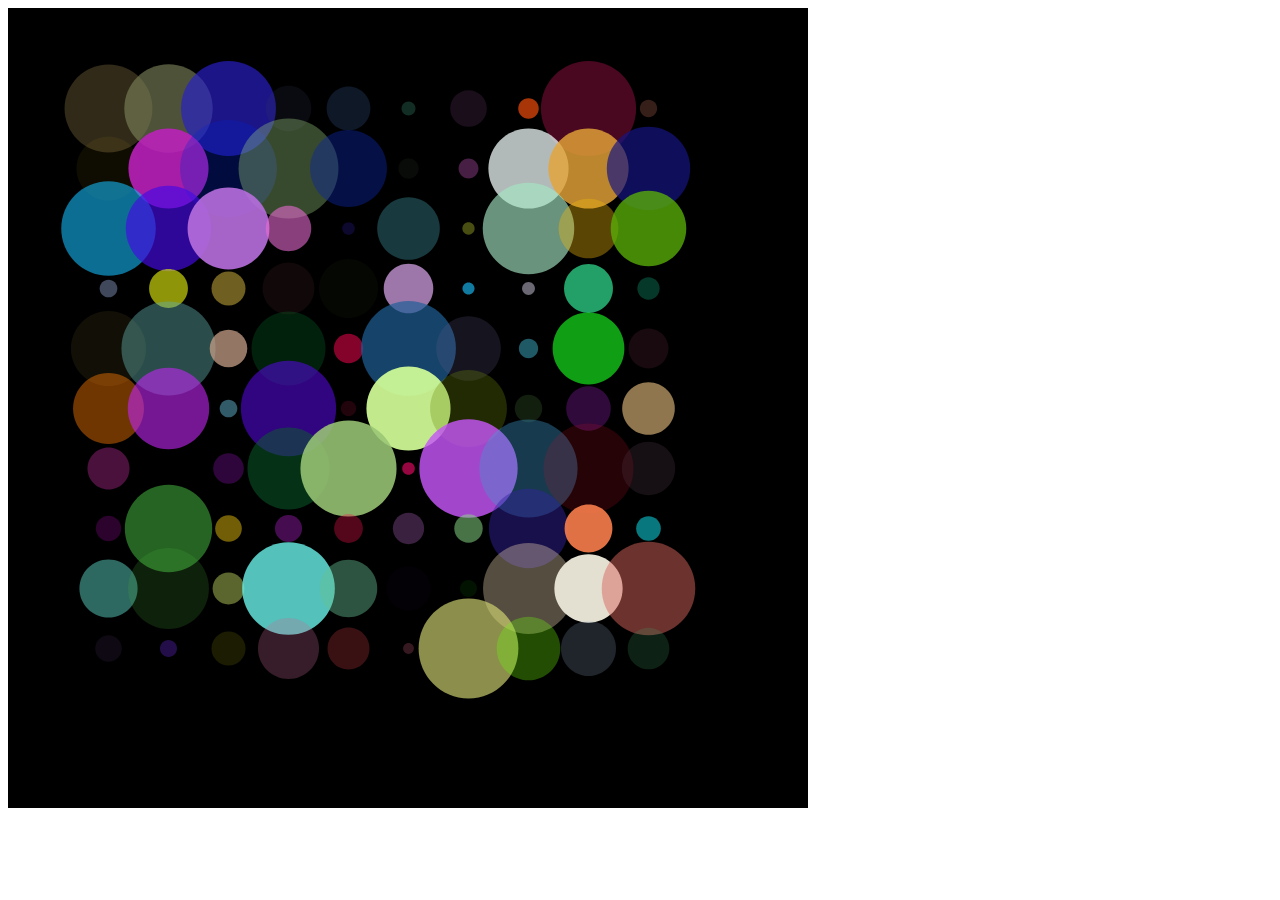
<file: Circles/index.html>
<!DOCTYPE html>
<html lang="en">
<head>
    <meta charset="UTF-8">
    <meta name="viewport" content="width=device-width, initial-scale=1.0">
    <title>Creative Coding</title>
</head>
<body>
    <script src="js/p5.min.js"></script>
    <script src="js/sketch.js"></script>
</body>
</html>
</file>
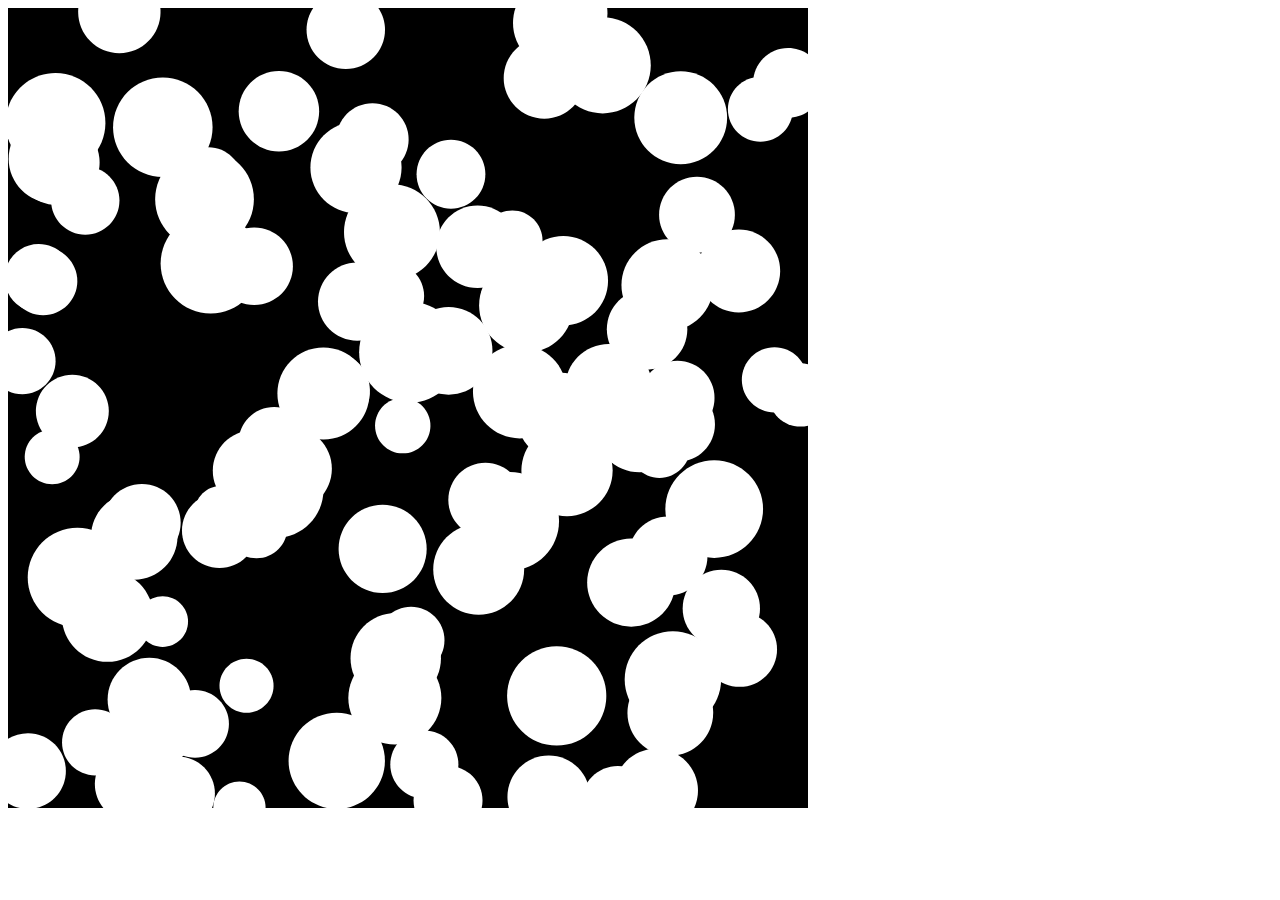
<file: Circles2/index.html>
<!DOCTYPE html>
<html lang="en">
<head>
    <meta charset="UTF-8">
    <meta name="viewport" content="width=device-width, initial-scale=1.0">
    <title>Circles - Jan. 23, 2024 - IST 363</title>
</head>
<body>
    <script src="js/p5.min.js"></script>
    <script src="js/sketch.js"></script>
    <script src="js/circle.js"></script>
</body>
</html>
</file>
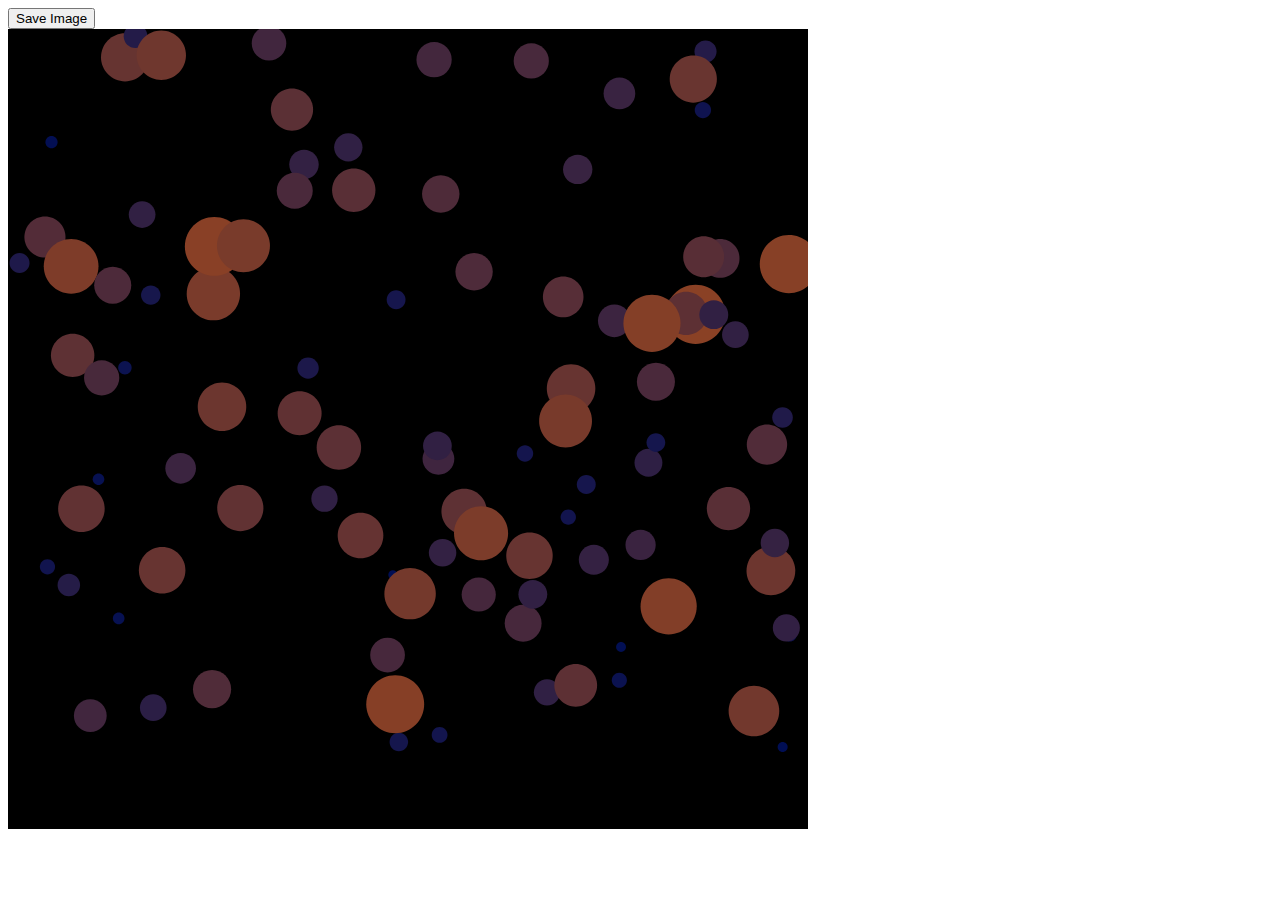
<file: Circles3/index.html>
<!DOCTYPE html>
<html lang="en">
<head>
    <meta charset="UTF-8">
    <meta name="viewport" content="width=device-width, initial-scale=1.0">
    <title>Circles 3</title>
</head>
<body>
    
    <button id="saveImageBtn">Save Image</button>

    <script src="js/p5.min.js"></script>
    <script src="js/circle.js"></script>
    <script src="js/sketch.js"></script>
</body>
</html>
</file>
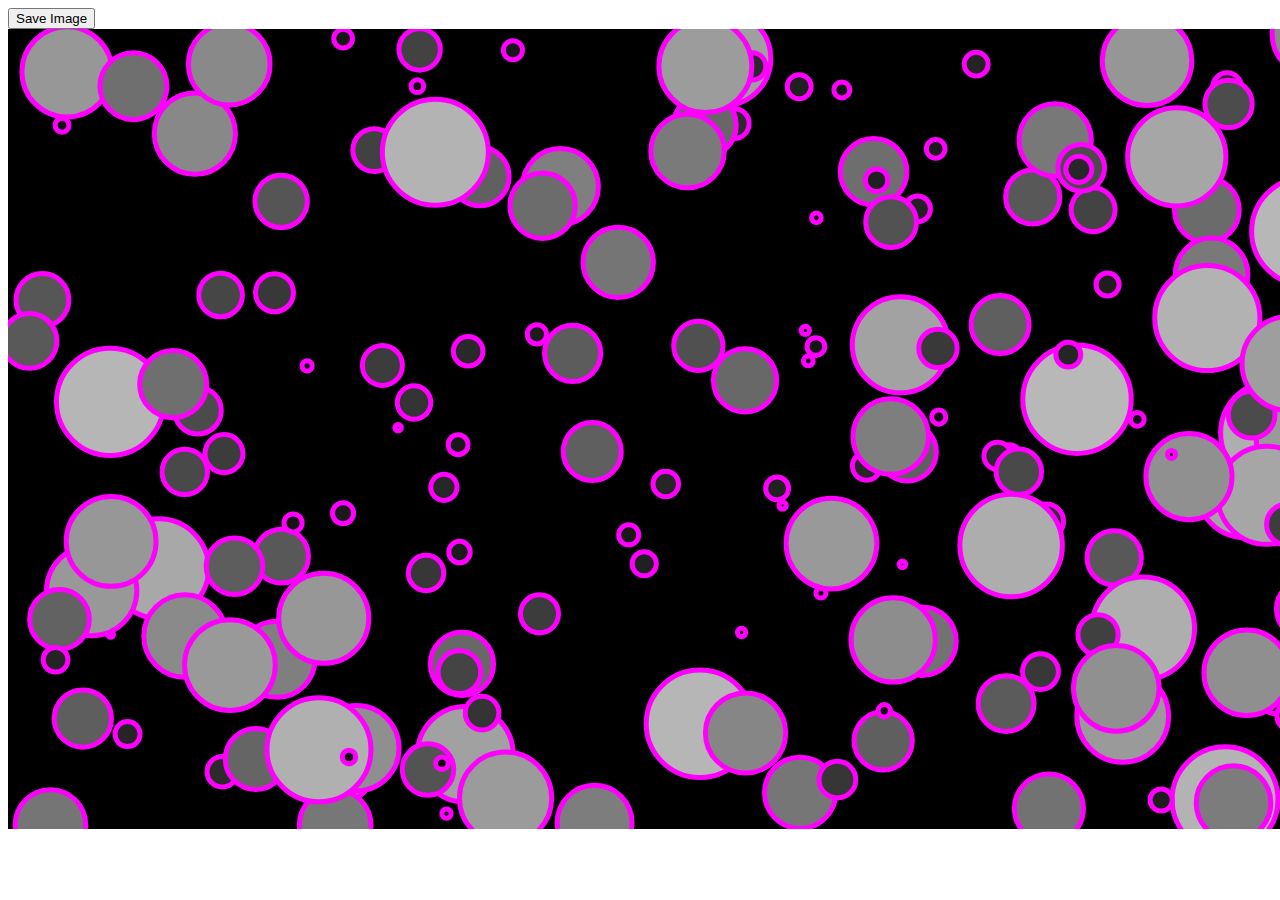
<file: Homework1/index.html>
<!DOCTYPE html>
<html lang="en">
<head>
    <meta charset="UTF-8">
    <meta name="viewport" content="width=device-width, initial-scale=1.0">
    <title>Homework Assignment 1</title>
</head>
<body>
    
    <button id="saveImageBtn">Save Image</button>
    <script src="js/p5.min.js"></script>
    <script src="js/circle.js"></script>
    <script src="js/sketch.js"></script>
</body>
</html>
</file>
